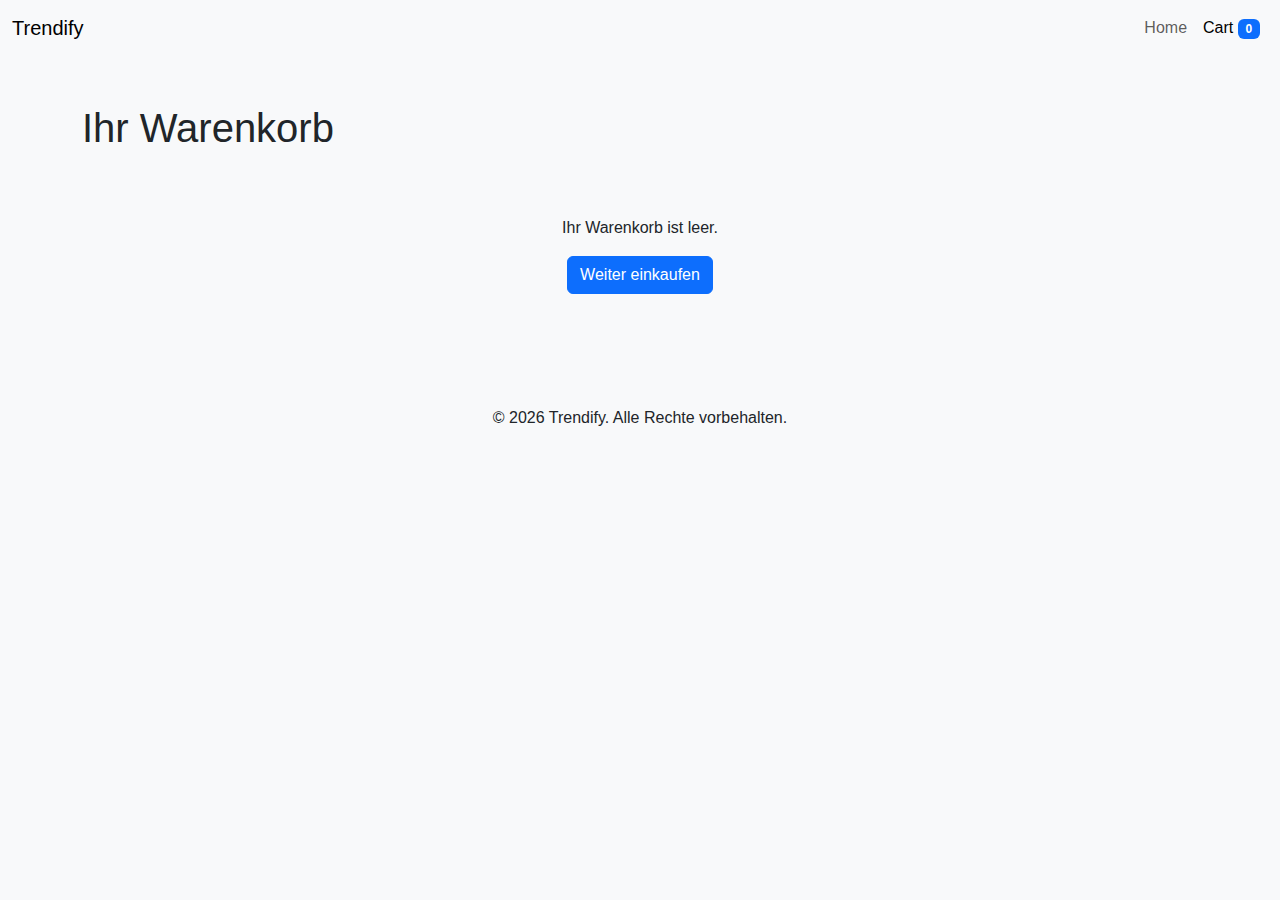
<file: cart.html>
<!DOCTYPE html>
<html lang="en">
  <head>
    <meta charset="UTF-8" />
    <meta name="viewport" content="width=device-width, initial-scale=1.0" />
    <title>Warenkorb – Trendify</title>
    <link
      href="https://cdn.jsdelivr.net/npm/bootstrap@5.3.0/dist/css/bootstrap.min.css"
      rel="stylesheet"
    />
    <link rel="stylesheet" href="styles.css" />
  </head>
  <body>
    <!-- Navigation -->
    <nav class="navbar navbar-expand-lg navbar-light bg-light">
      <div class="container-fluid">
        <a class="navbar-brand" href="index.html">Trendify</a>
        <div class="collapse navbar-collapse" id="navbarNav">
          <ul class="navbar-nav ms-auto">
            <li class="nav-item">
              <a class="nav-link" href="index.html">Home</a>
            </li>
            <li class="nav-item">
              <a class="nav-link active" href="cart.html"
                >Cart <span id="cart-count" class="badge bg-primary">0</span></a
              >
            </li>
          </ul>
        </div>
      </div>
    </nav>

    <div class="container py-5">
      <h1 class="mb-4">Ihr Warenkorb</h1>
      <div id="cart-container"></div>
    </div>

    <footer class="bg-light text-center py-4 mt-auto">
      <div class="container">
        <p class="mb-1">&copy; <span id="year"></span> Trendify. Alle Rechte vorbehalten.</p>
      </div>
    </footer>

    <script src="https://cdn.jsdelivr.net/npm/bootstrap@5.3.0/dist/js/bootstrap.bundle.min.js"></script>
    <script src="script.js"></script>
    <script>
      // Utility functions from script.js are available here

      /**
       * Render the cart contents on the page.
       */
      function renderCart() {
        const cartContainer = document.getElementById('cart-container');
        const cart = getCart();
        if (cart.length === 0) {
          cartContainer.innerHTML =
            '<div class="cart-empty"><p>Ihr Warenkorb ist leer.</p><a href="index.html" class="btn btn-primary">Weiter einkaufen</a></div>';
          return;
        }
        // Build table
        let html = '<table class="table cart-table">';
        html += '<thead><tr><th>Produkt</th><th>Preis</th><th>Menge</th><th>Gesamt</th><th></th></tr></thead><tbody>';
        let total = 0;
        cart.forEach((item) => {
          const product = products.find((p) => p.id === item.id);
          if (!product) return;
          const itemTotal = product.price * item.qty;
          total += itemTotal;
          html += `<tr>
            <td>${product.name}</td>
            <td>€${product.price.toFixed(2)}</td>
            <td>
              <input type="number" min="1" class="form-control qty-input" data-id="${item.id}" value="${item.qty}" style="width:80px;" />
            </td>
            <td>€${itemTotal.toFixed(2)}</td>
            <td><button class="btn btn-sm btn-danger remove-item" data-id="${item.id}">Entfernen</button></td>
          </tr>`;
        });
        html += `</tbody><tfoot><tr><th colspan="3" class="text-end">Summe</th><th>€${total.toFixed(2)}</th><th></th></tr></tfoot></table>`;
        html += '<div class="text-end"><a href="checkout.html" class="btn btn-success">Zur Kasse</a></div>';
        cartContainer.innerHTML = html;
        // Attach event listeners for quantity change and remove
        const qtyInputs = document.querySelectorAll('.qty-input');
        qtyInputs.forEach((input) => {
          input.addEventListener('change', (e) => {
            const id = parseInt(e.target.getAttribute('data-id'), 10);
            const newQty = parseInt(e.target.value, 10);
            updateQuantity(id, newQty);
          });
        });
        const removeButtons = document.querySelectorAll('.remove-item');
        removeButtons.forEach((btn) => {
          btn.addEventListener('click', (e) => {
            const id = parseInt(e.target.getAttribute('data-id'), 10);
            removeItem(id);
          });
        });
      }

      /**
       * Update the quantity of a product in the cart.
       */
      function updateQuantity(productId, qty) {
        let cart = getCart();
        cart = cart.map((item) => {
          if (item.id === productId) {
            return { id: item.id, qty: qty > 0 ? qty : 1 };
          }
          return item;
        });
        saveCart(cart);
        renderCart();
        updateCartCount();
      }

      /**
       * Remove a product from the cart.
       */
      function removeItem(productId) {
        let cart = getCart();
        cart = cart.filter((item) => item.id !== productId);
        saveCart(cart);
        renderCart();
        updateCartCount();
      }

      // Initialize cart page
      document.addEventListener('DOMContentLoaded', () => {
        updateCartCount();
        renderCart();
        document.getElementById('year').textContent = new Date().getFullYear();
      });
    </script>
  </body>
</html>
</file>
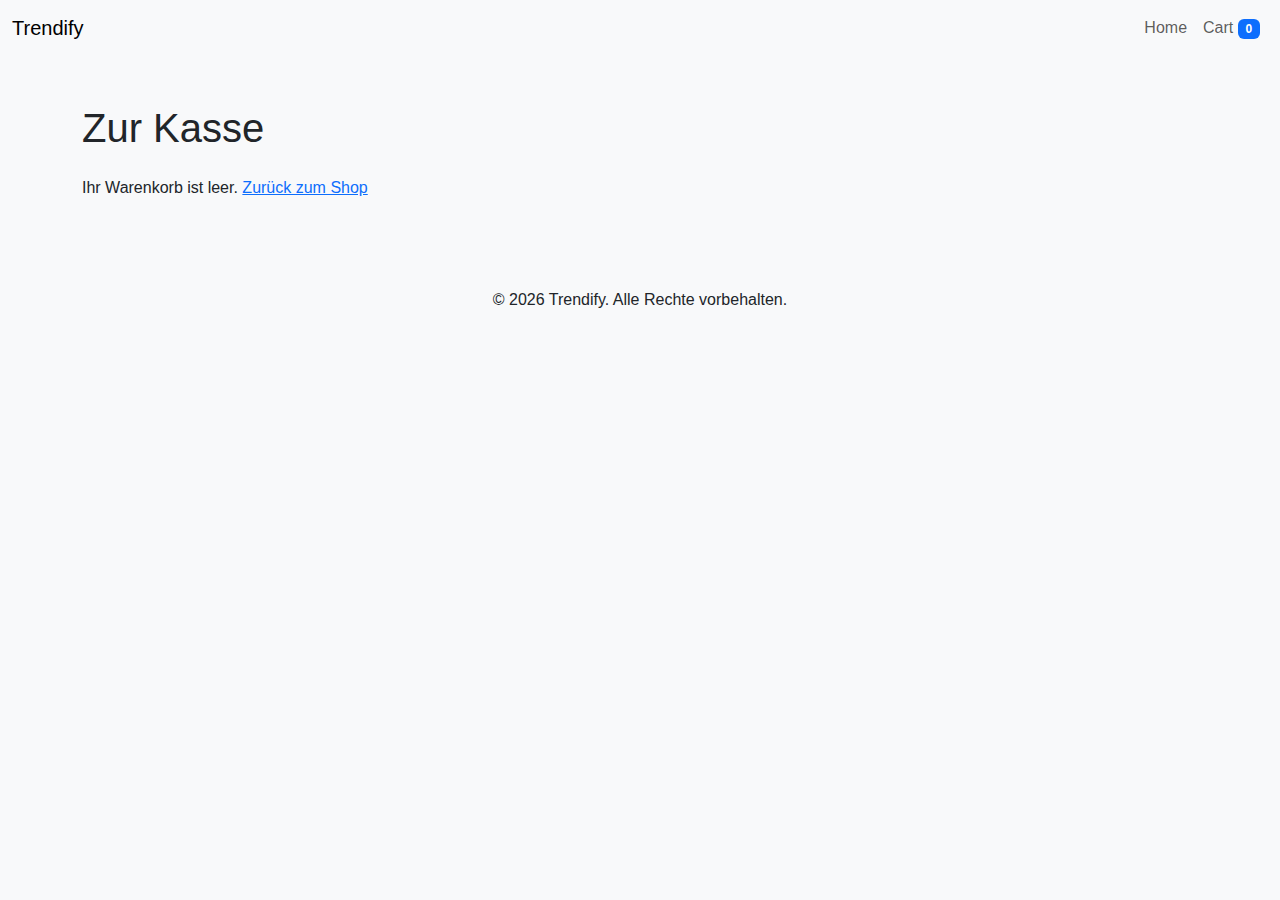
<file: checkout.html>
<!DOCTYPE html>
<html lang="en">
  <head>
    <meta charset="UTF-8" />
    <meta name="viewport" content="width=device-width, initial-scale=1.0" />
    <title>Zur Kasse – Trendify</title>
    <link
      href="https://cdn.jsdelivr.net/npm/bootstrap@5.3.0/dist/css/bootstrap.min.css"
      rel="stylesheet"
    />
    <link rel="stylesheet" href="styles.css" />
  </head>
  <body>
    <nav class="navbar navbar-expand-lg navbar-light bg-light">
      <div class="container-fluid">
        <a class="navbar-brand" href="index.html">Trendify</a>
        <div class="collapse navbar-collapse" id="navbarNav">
          <ul class="navbar-nav ms-auto">
            <li class="nav-item">
              <a class="nav-link" href="index.html">Home</a>
            </li>
            <li class="nav-item">
              <a class="nav-link" href="cart.html"
                >Cart <span id="cart-count" class="badge bg-primary">0</span></a
              >
            </li>
          </ul>
        </div>
      </div>
    </nav>

    <div class="container py-5">
      <h1 class="mb-4">Zur Kasse</h1>
      <div id="checkout-container"></div>
    </div>

    <footer class="bg-light text-center py-4 mt-auto">
      <div class="container">
        <p class="mb-1">&copy; <span id="year"></span> Trendify. Alle Rechte vorbehalten.</p>
      </div>
    </footer>

    <script src="https://cdn.jsdelivr.net/npm/bootstrap@5.3.0/dist/js/bootstrap.bundle.min.js"></script>
    <script src="script.js"></script>
    <script>
      function renderCheckout() {
        const checkoutContainer = document.getElementById('checkout-container');
        const cart = getCart();
        if (cart.length === 0) {
          checkoutContainer.innerHTML =
            '<p>Ihr Warenkorb ist leer. <a href="index.html">Zurück zum Shop</a></p>';
          return;
        }
        let html = '<h4>Bestellübersicht</h4>';
        html += '<ul class="list-group mb-4">';
        let total = 0;
        cart.forEach((item) => {
          const product = products.find((p) => p.id === item.id);
          if (!product) return;
          const itemTotal = product.price * item.qty;
          total += itemTotal;
          html += `<li class="list-group-item d-flex justify-content-between align-items-center">
            <span>${product.name} (×${item.qty})</span>
            <span>€${itemTotal.toFixed(2)}</span>
          </li>`;
        });
        html += `<li class="list-group-item d-flex justify-content-between align-items-center fw-bold">
            <span>Summe</span>
            <span>€${total.toFixed(2)}</span>
          </li>`;
        html += '</ul>';
        // Shipping form
        html += '<h4>Lieferinformationen</h4>';
        html += `<form id="checkout-form">
          <div class="mb-3">
            <label for="fullName" class="form-label">Vollständiger Name</label>
            <input type="text" class="form-control" id="fullName" required />
          </div>
          <div class="mb-3">
            <label for="email" class="form-label">E‑Mail-Adresse</label>
            <input type="email" class="form-control" id="email" required />
          </div>
          <div class="mb-3">
            <label for="address" class="form-label">Adresse</label>
            <input type="text" class="form-control" id="address" required />
          </div>
          <div class="row">
            <div class="col-md-6 mb-3">
              <label for="city" class="form-label">Stadt</label>
              <input type="text" class="form-control" id="city" required />
            </div>
            <div class="col-md-6 mb-3">
              <label for="postal" class="form-label">Postleitzahl</label>
              <input type="text" class="form-control" id="postal" required />
            </div>
          </div>
          <div class="mb-3 form-check">
            <input type="checkbox" class="form-check-input" id="terms" required />
            <label class="form-check-label" for="terms">Ich habe die AGB und Datenschutzbestimmungen gelesen.</label>
          </div>
          <button type="submit" class="btn btn-success">Bestellung abschicken</button>
        </form>`;
        checkoutContainer.innerHTML = html;
        // Attach submit event
        document.getElementById('checkout-form').addEventListener('submit', (e) => {
          e.preventDefault();
          // For demonstration, simply clear cart and show thank you message
          localStorage.removeItem('cart');
          updateCartCount();
          checkoutContainer.innerHTML = '<div class="alert alert-success">Vielen Dank für Ihre Bestellung! Wir werden Ihre Produkte in Kürze versenden.</div><a href="index.html" class="btn btn-primary mt-3">Zurück zum Shop</a>';
        });
      }

      document.addEventListener('DOMContentLoaded', () => {
        updateCartCount();
        renderCheckout();
        document.getElementById('year').textContent = new Date().getFullYear();
      });
    </script>
  </body>
</html>
</file>
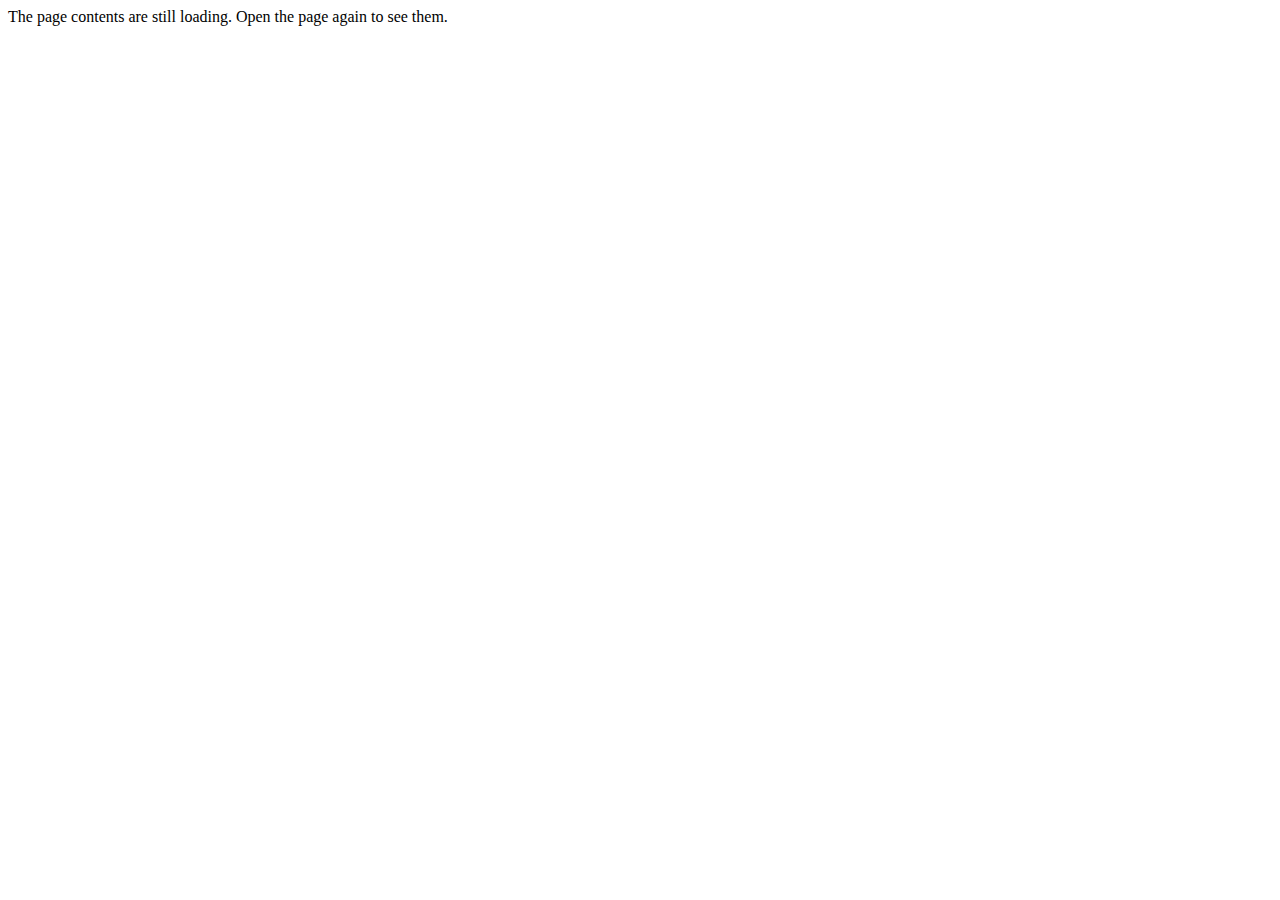
<file: redirect.html>
<!DOCTYPE html>
<html>
<head>
  <meta charset="utf-8">
  <!-- This is a sentinel value detected in code, and should not be changed -->
  <title>file:///home/oai/redirect.html</title>
  <script>
    const t = new URLSearchParams(location.search).get("target");
    if (t) setTimeout(() => location.replace(t), 0);
  </script>
</head>
<body>
  The page contents are still loading. Open the page again to see them.
</body>
</html>
</file>
<file: styles.css>
/* Custom styles for Trendify */
body {
  font-family: 'Helvetica Neue', Arial, sans-serif;
  background-color: #f8f9fa;
}

/* Hero section styling */
/*
 * The hero section features an abstract technology background. The image
 * `hero-bg.png` is placed in assets/images and sized to cover the entire
 * section. A semi‑transparent overlay is applied using a linear gradient
 * to improve text contrast against the vivid background. The text color
 * should be white (handled via Bootstrap's `text-white` class in HTML).
 */
.hero-section {
  background: linear-gradient(rgba(0, 0, 0, 0.5), rgba(0, 0, 0, 0.5)),
    url('assets/images/hero-bg.png') no-repeat center center/cover;
  position: relative;
}

/* Product card styling */
.product-card {
  box-shadow: 0 2px 6px rgba(0, 0, 0, 0.1);
  border-radius: 8px;
  overflow: hidden;
  transition: transform 0.2s ease-in-out;
  background-color: #fff;
}

.product-card:hover {
  transform: translateY(-4px);
}

.product-card img {
  width: 100%;
  height: 200px;
  object-fit: cover;
}

.product-card .card-body {
  padding: 15px;
}

.product-title {
  font-size: 1.1rem;
  font-weight: bold;
  margin-bottom: 0.5rem;
}

.product-price {
  font-size: 1rem;
  color: #28a745;
}

.add-to-cart-btn {
  margin-top: 10px;
}

/* Cart table styling */
.cart-table th,
.cart-table td {
  vertical-align: middle;
}

.cart-empty {
  text-align: center;
  padding: 40px 0;
}
</file>
